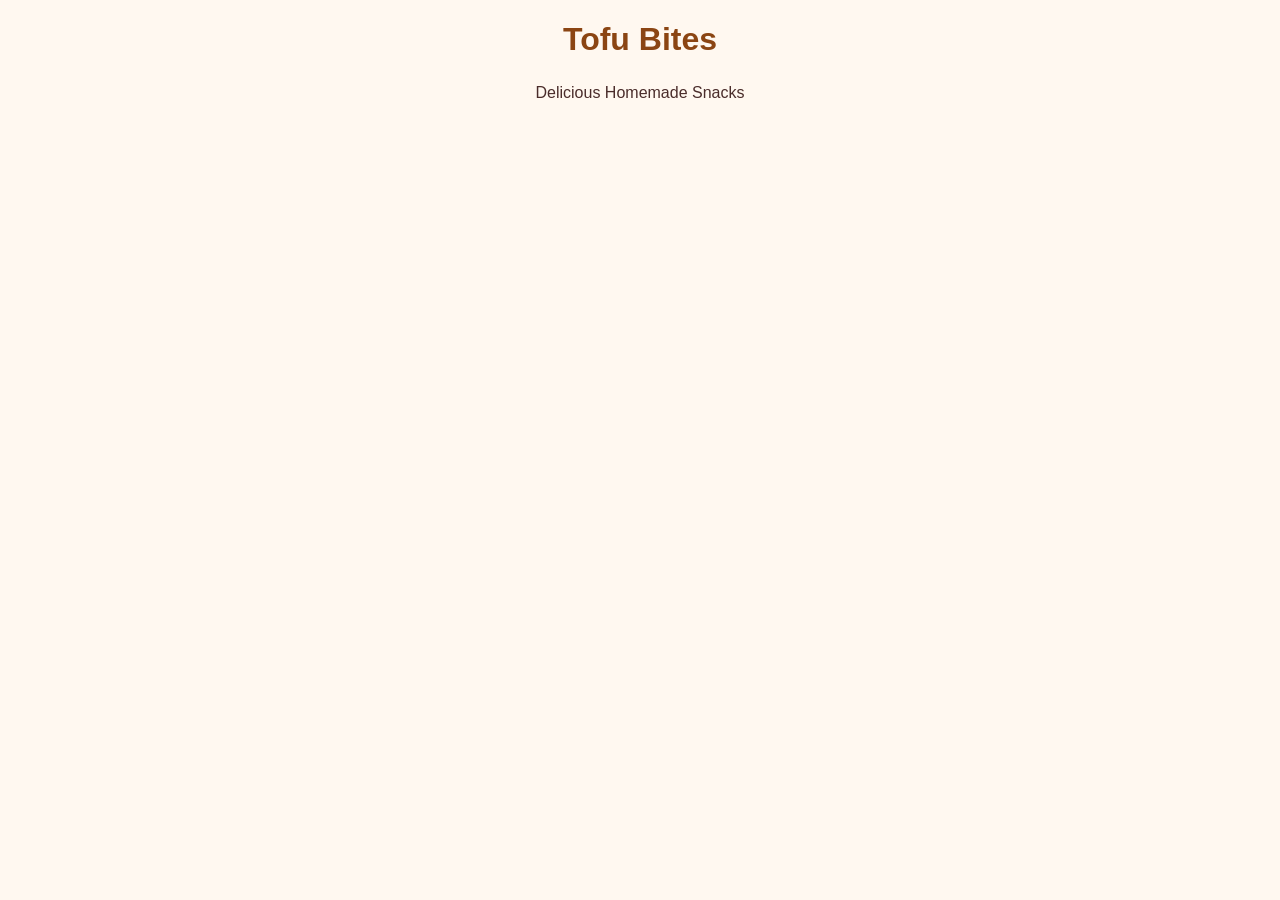
<file: Header.html>
<!DOCTYPE html>
<html>
<head>
    <title>Header</title>
    <link rel="stylesheet" href="Style.css">
</head>

<body bgcolor="lightblue">

    <center>
        <h1>Tofu Bites</h1>
        <p>Delicious Homemade Snacks</p>
    </center>

</body>
</html>
</file>
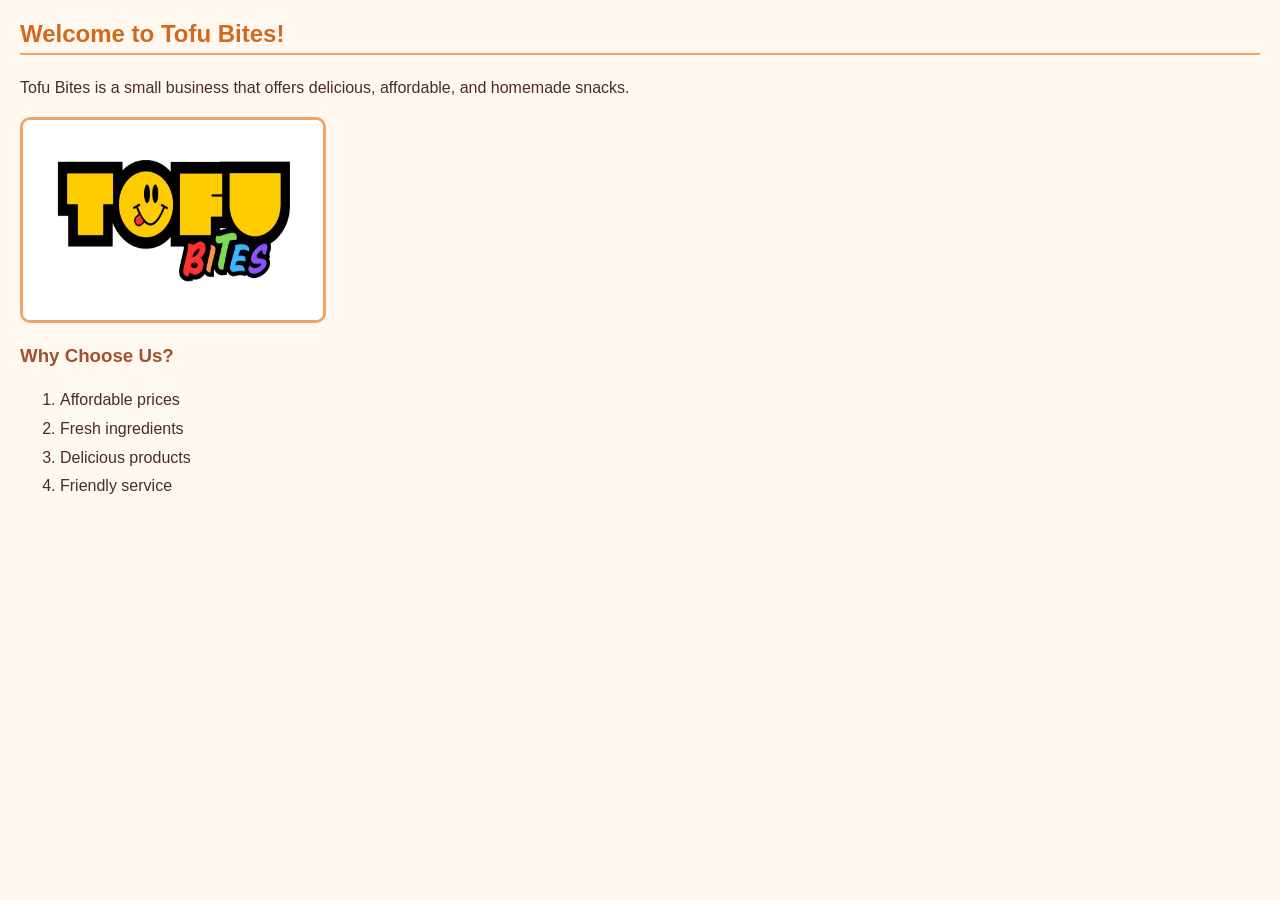
<file: Home.html>
<!DOCTYPE html>
<html>
<head>
    <title>Home</title>
    <link rel="stylesheet" href="Style.css">
</head>

<body>

    <h2>Welcome to Tofu Bites!</h2>

    <p>
        Tofu Bites is a small business that offers delicious,
        affordable, and homemade snacks.
    </p>

    <img src="snacks.jpg" width="300" height="200">

    <h3>Why Choose Us?</h3>

    <ol>
        <li>Affordable prices</li>
        <li>Fresh ingredients</li>
        <li>Delicious products</li>
        <li>Friendly service</li>
    </ol>

</body>
</html>
</file>
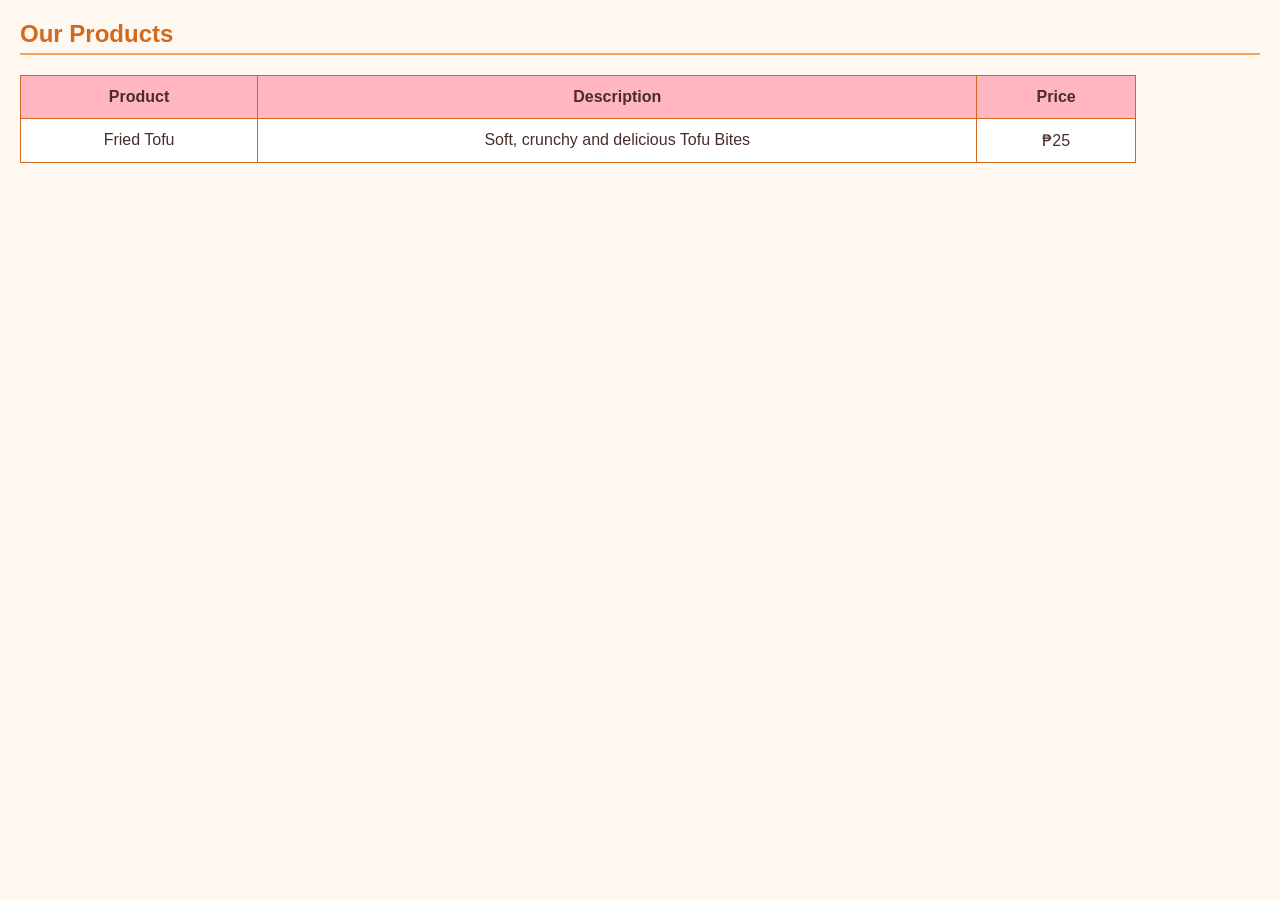
<file: Products.html>
<!DOCTYPE html>
<html>
<head>
    <title>Products</title>
    <link rel="stylesheet" href="Style.css">
</head>

<body>

    <h2>Our Products</h2>

    <table border="1" cellpadding="10">
        <tr>
            <th>Product</th>
            <th>Description</th>
            <th>Price</th>
        </tr>

        <tr>
            <td>Fried Tofu</td>
            <td>Soft, crunchy and delicious Tofu Bites</td>
            <td>₱25</td>
        </tr>
    </table>

</body>
</html>
</file>
<file: Style.css>
body {
    font-family: Arial, sans-serif;
    margin: 20px;
    background-color: #fff8f0;
    color: #4a2c2a;
}

h1 {
    color: #8b4513;
}

h2 {
    color: #d2691e;
    border-bottom: 2px solid #f4a460;
    padding-bottom: 5px;
}

h3 {
    color: #a0522d;
}

p {
    font-size: 16px;
    line-height: 1.6;
}

/* Header */
.header {
    text-align: center;
    background-color: #ffb6c1;
    padding: 15px;
}

/* Menu */
.menu {
    background-color: #fff0b3;
    min-height: 100vh;
    padding: 15px;
}

.menu ul {
    list-style-type: none;
    padding: 0;
}

.menu li {
    margin: 12px 0;
}

.menu a {
    text-decoration: none;
    color: #8b4513;
    font-weight: bold;
}

.menu a:hover {
    color: #e75480;
}

/* Images */
img {
    border-radius: 10px;
    border: 3px solid #f4a460;
}

/* Lists */
ol, ul {
    line-height: 1.8;
}

/* Table */
table {
    width: 90%;
    border-collapse: collapse;
    margin-top: 15px;
    background-color: white;
}

th {
    background-color: #ffb6c1;
    color: #4a2c2a;
}

th, td {
    border: 1px solid #d2691e;
    padding: 12px;
    text-align: center;
}

tr:hover {
    background-color: #fff0f5;
}

/* Links */
a {
    color: #d2691e;
}

a:hover {
    color: #e75480;
}
</file>
